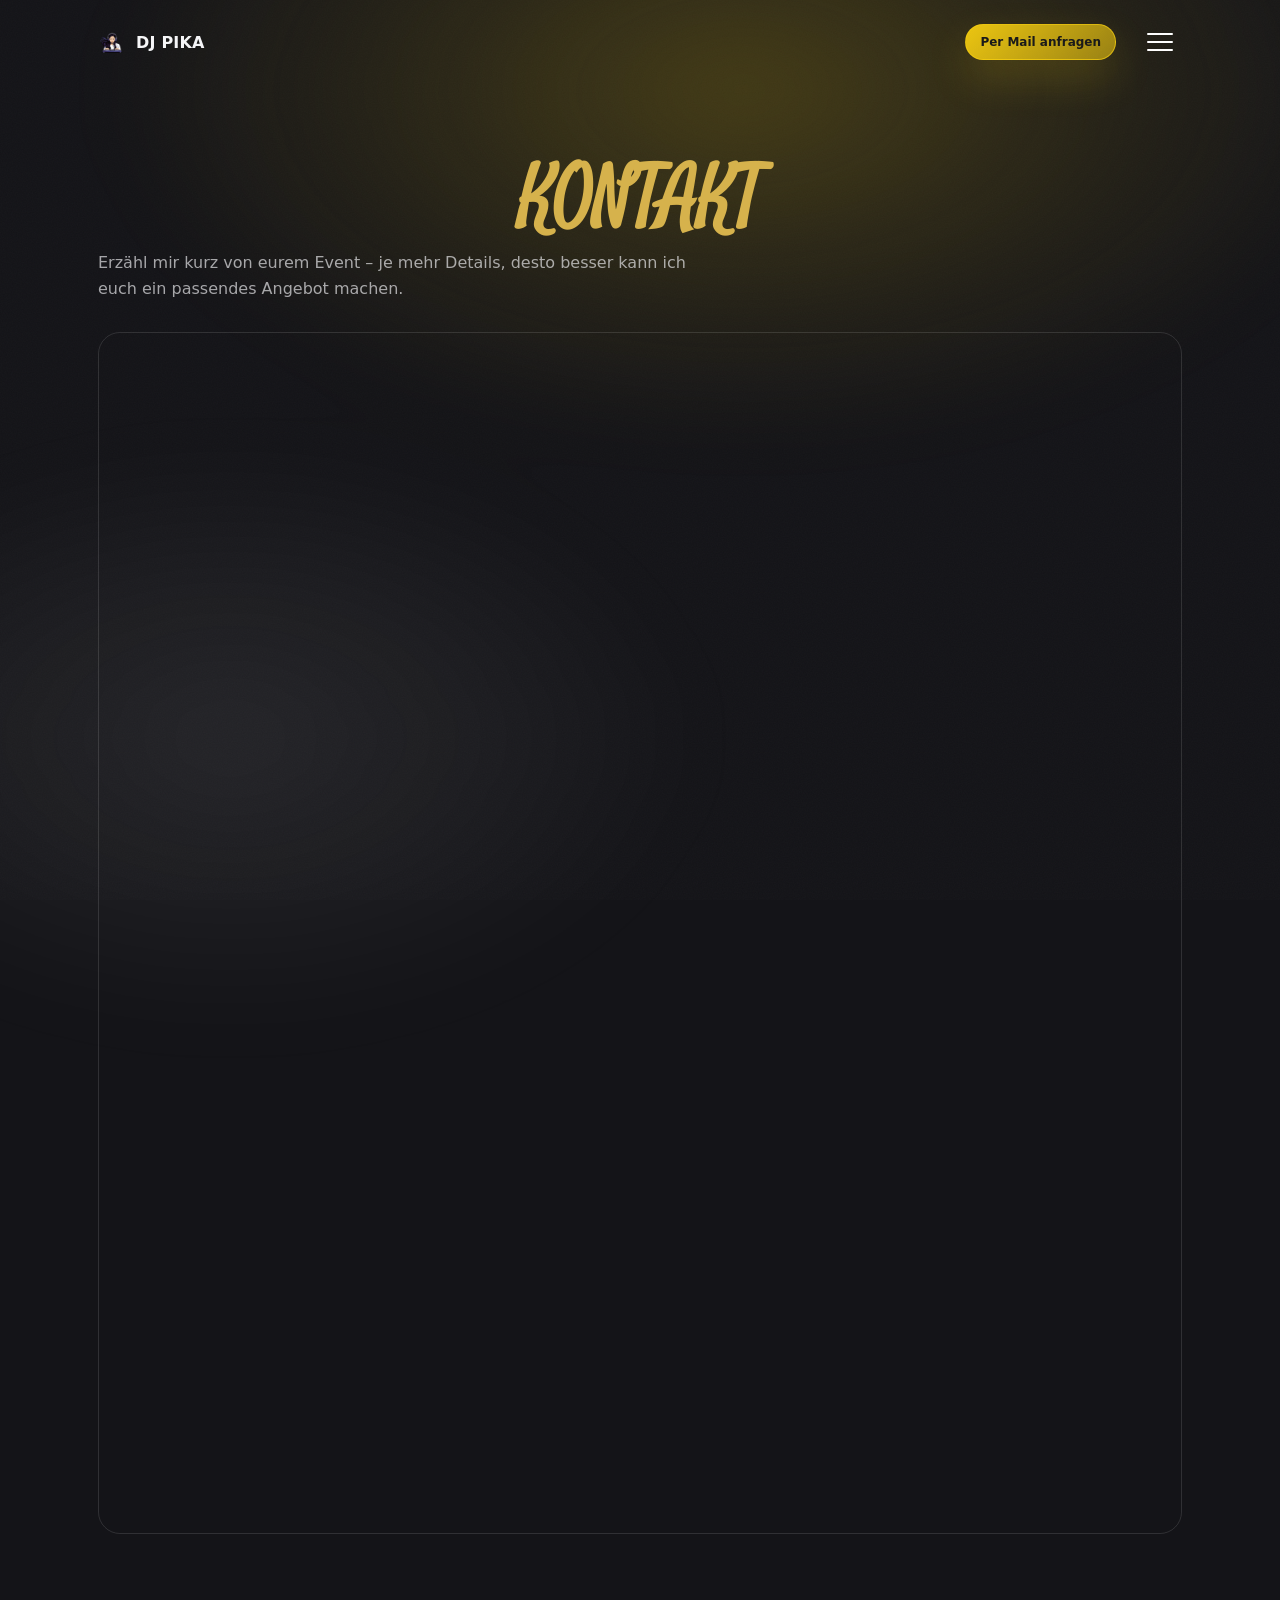
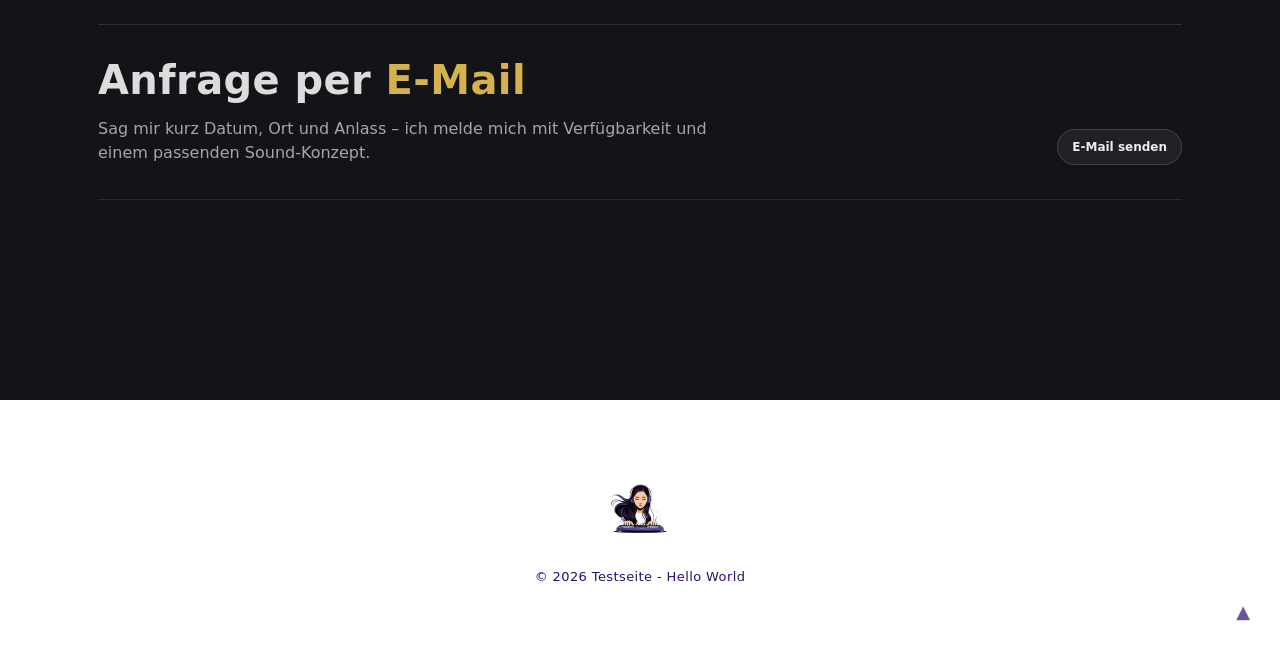
<file: contact.html>
<!doctype html>
<html lang="de">
<head>
  <meta charset="utf-8" />
  <meta name="viewport" content="width=device-width, initial-scale=1" />
  <title>Kontakt – DJ PIKA</title>
  <link rel="stylesheet" href="css/styles.css">
  <link href="https://fonts.googleapis.com/css2?family=Satisfy&display=swap" rel="stylesheet">
</head>

<body>
  <a id="top"></a>

  <div class="bg-glow" aria-hidden="true"></div>
  <div class="noise" aria-hidden="true"></div>

  <header class="site-header" id="siteHeader">
    <div class="wrap header-inner">
      <a class="brand" href="index.html" aria-label="Zur Startseite">
        <img class="logo" src="assets/Logo-Entwurf.png" alt="DJ Pika Logo">
        <span class="brand-text">DJ PIKA</span>
      </a>

      <div class="header-actions">
        <a class="btn primary header-cta" href="mailto:phuong.kuemmel@gmail.com?subject=Anfrage%20DJ%20PIKA">
          Per Mail anfragen
        </a>

        <button class="burger" id="burgerBtn" type="button"
          aria-label="Menü öffnen" aria-expanded="false" aria-controls="menuOverlay">
          <span class="burger-lines" aria-hidden="true"></span>
        </button>
      </div>
    </div>
  </header>

  <div class="menu-overlay" id="menuOverlay" aria-hidden="true">
    <div class="menu-panel" role="dialog" aria-modal="true" aria-label="Navigation">
      <button class="menu-close" id="menuClose" type="button" aria-label="Menü schließen">
        <span class="close-lines" aria-hidden="true"></span>
      </button>

      <nav class="menu-nav" aria-label="Hauptnavigation">
        
        <a class="menu-link" href="index.html#moments">Momente</a>
        <a class="menu-link" href="index.html#testimonials">Stimmen</a>
        <a class="menu-link" href="index.html#sound">Sound</a>
        <!-- <a class="menu-link" href="index.html#about">About</a> -->
        <a class="menu-link" href="index.html#upcoming">Als Nächstes</a>
        <a class="menu-link" href="contact.html" aria-current="page">Kontakt</a>
      </nav>

      <div class="menu-bottom">
        <a class="menu-instagram" href="https://instagram.com/deejay.pika" target="_blank" rel="noopener">
          INSTAGRAM: @DEEJAY.PIKA
        </a>
      </div>
    </div>
  </div>

  <main class="wrap" id="title">
    <section class="contact-section">
      <div class="section-title">
        <h1 class="section-title-clean">
          <span class="accent-color">Kontakt</span>
        </h1>
      </div>

      <p class="contact-intro">
        Erzähl mir kurz von eurem Event – je mehr Details, desto besser kann ich euch ein passendes Angebot machen.
      </p>

      <div class="form-embed">
        <iframe
          title="DJ Pika Anfrageformular"
          src="https://docs.google.com/forms/d/e/1FAIpQLSdWvFIrf3_kNiLLvGd7UW7pZogQMMHg0jFHjQHnA4Lvx73AIw/viewform?usp=publish-editor"
          width="100%"
          id="contactForm"
          frameborder="0"
          marginheight="0"
          marginwidth="0">
          Wird geladen…
        </iframe>
      </div>

      
    </section>

    <!-- CTA BLOCK -->
    <section class="cta-section" id="cta">
      <div class="cta-inner">
        <div class="cta-copy">
          <h2 class="cta-title">
            Anfrage per <span class="accent-color">E-Mail</span>
          </h2>
          <p class="cta-text">
            Sag mir kurz Datum, Ort und Anlass – ich melde mich mit Verfügbarkeit und einem passenden Sound-Konzept.
          </p> 
          
        </div>

        <div class="cta-actions">
          <a class="btn" href="mailto:phuong.kuemmel@gmail.com">E-Mail senden</a>
        </div>
      </div>
    </section>
  </main>

  <footer class="site-footer">
  <div class="footer-container">

    <div class="footer-logo-row">
      <img class="footer-logo" src="assets/Logo-Entwurf.png" alt="">
    </div>

    <div class="footer-text-row">
      <p class="footer-text">
        © <span id="y"></span> Testseite - Hello World
      </p>
    </div>

    <div class="footer-top-row">
      <a class="footer-top" href="#title" aria-label="Nach oben scrollen">
        ▲
      </a>
    </div>

  </div>
</footer>

<script>
  document.getElementById("y").textContent = new Date().getFullYear();
</script>


  <script src="js/menu.js"></script>
  <script src="js/siteHeader.js"></script>
  <script src="js/contactform.js"></script>
</body>
</html>
</file>
<file: css/styles.css>
:root{
  --bg:#141418;

  --text:#f5f5f7;
  --muted: rgba(245,245,247,0.65);

  --accent-purple:#7A5CFF;
  --accent-gold:#D6B24C;

  --card: rgba(255,255,255,0.05);
  --card2: rgba(255,255,255,0.04);
  --stroke: rgba(255,255,255,0.10);

  --shadow: 0 30px 80px rgba(0,0,0,.65);

  --radius: 22px;
  --radius-lg: 28px;
  --max: 1120px;
}

/* ---------- BASE ---------- */
*{ box-sizing:border-box; }
html,body{ height:100%; }

body{
  margin:0;
  font-family: "Roboto Condensed", ui-sans-serif, system-ui, -apple-system, "Helvetica Neue", Helvetica, Arial, sans-serif;
  background: var(--bg);
  color: var(--text);
  overflow-x:hidden;
}

/* Optional: Titles use Satisfy */
h1{
  font-family: "Satisfy", system-ui;
}

/* Optional: Titles use Cinzel */
h2,h3{
  font-family: "Cinzel", system-ui;
}

/* Accent text uses Satisfy (decorative) */
.accent{
  font-family: "Satisfy", system-ui;
  color: var(--accent-gold);
}

/* Background glow (purple+gold scheme) */
.bg-glow{
  position:fixed;
  inset:-30vh -30vw;
  z-index:-2;
  background:
    radial-gradient(45% 35% at 55% 25%, rgba(246,206,17,.22) 0%, rgba(246,206,17,.08) 40%, rgba(0,0,0,0) 70%),
    radial-gradient(40% 35% at 30% 70%, rgba(255,255,255,.08) 0%, rgba(0,0,0,0) 60%);
  filter: blur(40px);
  transform: translateZ(0);
  pointer-events:none;
}

.noise{
  position:fixed;
  inset:0;
  z-index:-1;
  opacity:.08;
  background-image:url("data:image/svg+xml,%3Csvg xmlns='http://www.w3.org/2000/svg' width='160' height='160'%3E%3Cfilter id='n'%3E%3CfeTurbulence type='fractalNoise' baseFrequency='.8' numOctaves='3' stitchTiles='stitch'/%3E%3C/filter%3E%3Crect width='160' height='160' filter='url(%23n)' opacity='.35'/%3E%3C/svg%3E");
  background-size:160px 160px;
  pointer-events:none;
}

a{ color:inherit; text-decoration:none; }

.wrap{
  max-width: var(--max);
  margin:0 auto;
  padding: 22px 18px 80px;
}

/* ---------- TOP NAV ---------- */
/* Header: am Anfang unsichtbar (kein Balken) */
.site-header{
  position: sticky;
  top: 0;
  z-index: 1000;
  width: 100%;

  background: transparent;          /* wichtig: kein Balken */
  border-bottom: none;              /* wichtig */
  backdrop-filter: none;
  -webkit-backdrop-filter: none;

  padding: 10px 0;                  /* etwas Luft oben */
}

/* Inhalt bleibt in der Wrap-Breite */
.header-inner{
  display:flex;
  justify-content:space-between;
  align-items:center;

  padding: 10px 18px;               /* inner padding */
  transition: padding .25s ease, background .25s ease, box-shadow .25s ease;

  background: transparent;          /* wichtig */
}

/* Erst beim Scrollen: Glass-Card statt Balken */
.site-header.is-compact .header-inner{
  padding: 10px 18px;

  background:rgba(255,255,255,0.05);
  backdrop-filter: blur(12px);
  -webkit-backdrop-filter: blur(12px);

  border: 1px solid rgba(255,255,255,0.10);
  border-radius: 999px;             /* pill header (clean) */
  box-shadow: 0 18px 50px rgba(0,0,0,0.35);
}

/* Optional: Logo/Buttons in compact etwas kleiner */
.site-header.is-compact .logo{ height: 22px; }
.site-header.is-compact .btn{ padding: 8px 12px; }

.brand{
  display:flex;
  align-items:center;
  gap:10px;
  font-weight:700;
  letter-spacing:.2px;
  text-decoration:none;
  color:inherit;
}

.logo{
  height:28px;
  width:auto;
  display:block;
}

.nav{
  display:flex;
  align-items:center;
  gap:18px;
}

.nav-link{
  font-size:14px;
  font-weight:500;
  color: var(--text);
  text-decoration:none;
  opacity:0.92;
  transition: opacity .2s ease;
}

.nav-link:hover{
  opacity:0.6;
}


/* .pill{
  font-size:14px;
  font-weight:500;
  padding:0;
  border:none;
  background:none;
  border-radius:0;
  color:var(--text);
  text-decoration:none;
  transition:opacity .2s ease;
}

.pill:hover{
  opacity:0.6;
} */

.btn{
  padding:10px 14px;
  border-radius:999px;
  border:1px solid rgba(255,255,255,.14);
  background: rgba(255,255,255,.06);
  font-weight:600;
  font-size:12px;
  color: rgba(255,255,255,.92);
}

/* Primary button = gold */
.btn.primary{
  border-color: rgba(246,206,17,.70);
  background: linear-gradient(135deg, rgba(246,206,17,.95), rgba(246,206,17,.55));
  box-shadow: 0 18px 40px rgba(246,206,17,.18);
  color: #1A1A1A;
}
.btn.primary:hover{
  box-shadow: 0 22px 55px rgba(246,206,17,.24);
}

/* ---------- HERO ---------- */
.hero{
  position:relative;
  border-radius: var(--radius-lg);
  border: 1px solid rgba(255,255,255,.10);
  background: linear-gradient(180deg, rgba(255,255,255,.07), rgba(255,255,255,.03));
  box-shadow: var(--shadow);
  overflow:hidden;
  scroll-margin-top: 120px;  /* ggf. anpassen */
}

.hero::before{
  content:"";
  position:absolute;
  inset:-2px;
  background:
    radial-gradient(60% 60% at 65% 25%, rgba(246,206,17,.30), rgba(0,0,0,0) 60%),
    radial-gradient(55% 55% at 30% 80%, rgba(246,206,17,.12), rgba(0,0,0,0) 60%);
  opacity:.95;
  filter: blur(12px);
  z-index:0;
}

.hero-inner{
  position:relative;
  z-index:1;
  display:grid;
  grid-template-columns: 1.25fr .95fr;
  gap: 22px;
  padding: 26px;
  align-items:stretch;
  min-height: 420px;
}

.hero-left{
  display:flex;
  flex-direction:column;
  justify-content:space-between;
  gap:18px;
  padding: 6px 4px 4px;
}

.kicker{
  display:flex;
  align-items:center;
  justify-content:space-between;
  gap:16px;
  color: rgba(255,255,255,.75);
  font-size:12px;
}

.year{ color: rgba(255,255,255,.55); }

h1{
  margin:0;
  font-size: clamp(40px, 6vw, 72px);
  line-height: .95;
  letter-spacing: -1.2px;
}

/* If you want the “Agency” part in gold but still Kagitingan, keep accent class for color only:
   Option A (as-is): <span class="accent">Agency</span> will switch to Satisfy.
   Option B: use class "accent-color" instead in HTML and keep Kagitingan.
*/
.accent-color{ color: var(--accent-gold); }

.sub{
  margin: 6px 0 0;
  color: var(--muted);
  max-width: 46ch;
  font-size: 13px;
  letter-spacing:.2px;
}

.stats{
  display:flex;
  gap:12px;
  flex-wrap:wrap;
  margin-top: 10px;
}

.stat{
  min-width: 160px;
  flex:1;
  padding: 14px 14px;
  border-radius: 16px;
  border: 1px solid rgba(255,255,255,.12);
  background: rgba(0,0,0,.30);
  backdrop-filter: blur(8px);
}

.stat .num{
  font-size: 28px;
  font-weight: 800;
  letter-spacing:-.5px;
  text-transform: uppercase;
}

.stat .lbl{
  color: var(--muted);
  font-size: 12px;
  margin-top: 6px;
  text-transform: lowercase;
}

.hero-right{
  display:flex;
  flex-direction:column;
  gap:12px;
  justify-content:space-between;
}

.cta-card{
  border-radius: 22px;
  border: 1px solid rgba(255,255,255,.14);
  background: rgba(255,255,255,.06);
  padding: 16px;
  display:flex;
  gap:14px;
  align-items:center;
  backdrop-filter: blur(10px);
}

.thumb{
  width:84px; height:84px;
  border-radius: 18px;
  border: 1px solid rgba(255,255,255,.14);
  background:
    radial-gradient(60% 60% at 65% 25%, rgba(246,206,17,.55), rgba(246,206,17,.10) 55%, rgba(0,0,0,0) 70%),
    linear-gradient(135deg, rgba(255,255,255,.08), rgba(0,0,0,.2));
  box-shadow: 0 18px 40px rgba(0,0,0,.45);
  position:relative;
  overflow:hidden;
}

.thumb::after{
  content:"";
  position:absolute;
  inset:-20px;
  background: radial-gradient(circle at 40% 60%, rgba(255,255,255,.14), rgba(0,0,0,0) 55%);
  transform: rotate(12deg);
}

.cta-copy{
  flex:1;
  display:flex;
  flex-direction:column;
  gap:6px;
}

.cta-title{
  font-weight:800;
  letter-spacing:.2px;
  text-transform: none;
  font-size: 12px;
  color: rgba(255,255,255,.85);
}

.cta-desc{
  font-size: 12px;
  color: var(--muted);
  line-height:1.35;
  margin:0;
}

.cta-actions{
  display:flex;
  gap:10px;
  align-items:center;
  justify-content:flex-end;
  
}

.hero-image{
  flex:1;
  aspect-ratio: 4 / 5;
  border-radius: 22px;
  border: 1px solid rgba(255,255,255,.12);
  background:
    linear-gradient(180deg, rgba(0,0,0,.25), rgba(0,0,0,.55)),
    url("../assets/portrait_pika2025.png");
  background-size: cover;
  background-position: center;
  box-shadow: 0 28px 80px rgba(0,0,0,.55);
}

/* ---------- SECTIONS ---------- */
section{ margin-top: 26px; }

.section-title{
  text-align:center;
  text-transform: uppercase;
  letter-spacing: .8px;
  margin: 26px 0 14px;
  font-size: 18px;
  color: rgba(255,255,255,.92);
}

/* Services row (4 cards) */
.services{
  display:grid;
  grid-template-columns: repeat(4, 1fr);
  gap: 14px;
}

.svc{
  border-radius: 18px;
  border: 1px solid rgba(255,255,255,.12);
  background: rgba(0,0,0,.30);
  backdrop-filter: blur(10px);
  padding: 16px;
  min-height: 140px;
  position:relative;
  overflow:hidden;
}

.svc::before{
  content:"";
  position:absolute;
  inset:-40px -40px auto auto;
  width:180px;height:180px;
  background: radial-gradient(circle, rgba(246,206,17,.18), rgba(0,0,0,0) 60%);
  transform: translate(20px,-20px);
}

.svc .idx{
  font-weight:900;
  color: var(--accent-gold);
  letter-spacing:-.5px;
  font-size: 18px;
  font-family: "Roboto Condensed", sans-serif;
}

.svc h3{
  margin: 10px 0 6px;
  font-size: 13px;
  letter-spacing:.6px;
  text-transform: uppercase;
}

.svc p{
  margin:0;
  color: var(--muted);
  font-size: 12px;
  line-height: 1.35;
}

/* ---------- WHO WE SERVE ---------- */
.serve{
  margin-top: 18px;
  display:grid;
  grid-template-columns: 1fr 1fr;
  gap: 18px;
  align-items:center;
}

.stack{
  position:relative;
  height: 240px;
  border-radius: var(--radius);
  border: 1px solid rgba(255,255,255,.12);
  background: rgba(0,0,0,.28);
  overflow:hidden;
}

.photo{
  position:absolute;
  width: 160px;
  height: 200px;
  border-radius: 18px;
  border: 1px solid rgba(255,255,255,.14);
  background:
    linear-gradient(180deg, rgba(0,0,0,.15), rgba(0,0,0,.55)),
    radial-gradient(60% 60% at 65% 25%, rgba(246,206,17,.30), rgba(0,0,0,0) 65%);
  box-shadow: 0 24px 60px rgba(0,0,0,.6);
  left: 30px;
  top: 22px;
  transform: rotate(-6deg);
}

.photo:nth-child(2){
  left: 70px;
  top: 16px;
  transform: rotate(2deg);
  opacity:.92;
}

.photo:nth-child(3){
  left: 110px;
  top: 10px;
  transform: rotate(8deg);
  opacity:.86;
}

.serve-copy{
  border-radius: var(--radius);
  border: 1px solid rgba(255,255,255,.12);
  background: rgba(0,0,0,.28);
  padding: 18px;
}

.smallcap{
  color: var(--accent-gold);
  text-transform: uppercase;
  font-size: 12px;
  letter-spacing: .8px;
  font-weight: 800;
  font-family: "Roboto Condensed", sans-serif;
}

.serve-copy h2{
  margin: 10px 0 8px;
  text-transform: uppercase;
  letter-spacing: -0.6px;
  line-height: 1.05;
  font-size: 30px;
}

.serve-copy ul{
  margin: 12px 0 0;
  padding-left: 18px;
  color: rgba(255,255,255,.80);
}

.serve-copy li{
  margin: 8px 0;
  text-transform: uppercase;
  letter-spacing: .4px;
  font-weight: 700;
  font-family: "Roboto Condensed", sans-serif;
}

.serve-copy li .accent{
  color: var(--accent-gold);
  font-weight:900;
}

/* ---------- FOOTER ---------- */
footer{
  margin-top: 26px;
  display:flex;
  align-items:center;
  justify-content:space-between;
  gap:12px;
  color: var(--muted);
  font-size: 12px;
  padding-top: 12px;
  border-top: 1px solid rgba(255,255,255,.10);
}

/* ---------- RESPONSIVE ---------- */
@media (max-width: 980px){
  .hero-inner{ grid-template-columns: 1fr; min-height: unset; }
  .hero-image{ min-height: 260px; }
  .services{ grid-template-columns: repeat(2, 1fr); }
  .serve{ grid-template-columns: 1fr; }
}

@media (max-width: 520px){
  nav{ gap:8px; }
  .services{ grid-template-columns: 1fr; }
  .stat{ min-width: 140px; }
}

/* ----------- GALLERY -------- */
.moments-section{
  margin-top:80px;
  scroll-margin-top: 100px;
}

.moments-grid{
  display:grid;
  grid-template-columns: repeat(3, 1fr);
  gap:24px;
  margin-top:30px;
}

.moment-card{
  cursor:pointer;
}

.moment-media{
  position:relative;
  border-radius:18px;
  overflow:hidden;
  height:380px;
  background:#000;
}

.moment-media img,
.moment-media video{
  position:absolute;
  width:100%;
  height:100%;
  object-fit:cover;
  transition:opacity .4s ease, transform .6s ease;
  pointer-events:none; /* ✅ verhindert Hover-Flackern */
}


.moment-media video{
  opacity:0;
}

.moment-card:hover video{
  opacity:1;
}

.moment-card:hover img{
  opacity:0;
}

.moment-card:hover video{
  transform:scale(1.03);
}

.moment-title{
  margin-top:14px;
  font-weight:600;
  font-size:16px;
  letter-spacing:.4px;
}

/* ----------- TESTIMONIALS -------- */

.testimonials-section{
  margin-top:120px;
  padding:80px 0;
}

.testimonial-wrapper{
  max-width:900px;
  margin:0 auto;
  text-align:center;
}

.testimonial-slider{
  position:relative;
  overflow:hidden;
  margin-top:60px;
}

.testimonial-track{
  display:flex;
  transition:transform .6s ease;
  will-change: transform;
}

.testimonial-slide{
  flex: 0 0 100%;     /* ✅ genau 1 Slide pro View */
  min-width: 100%;    /* ✅ wichtig */
  text-align:center;
  padding:40px 20px 60px;
}


.quote-mark{
  font-size:90px;
  line-height:1;
  color:var(--accent-purple);
  margin-bottom:20px;
  font-weight:700;
}

.testimonial-slide blockquote{
  font-size: clamp(28px, 4vw, 48px);
  font-weight:700;
  letter-spacing:.5px;
  margin:0;
  text-transform:uppercase;
}

.quote-line{
  width:120px;
  height:4px;
  background:var(--accent-purple);
  margin:40px auto 30px;
}

.testimonial-author{
  font-size:16px;
  font-weight:600;
  letter-spacing:.3px;
}

.testimonial-author span{
  display:block;
  margin-top:6px;
  font-size:13px;
  color:var(--muted);
  font-weight:400;
}

.testimonial-dots{
  display:flex;
  justify-content:center;
  gap:10px;
  margin-top:40px;
}

.testimonial-dots button{
  width:8px;
  height:8px;
  border-radius:999px;
  border:1px solid rgba(255,255,255,.4);
  background:transparent;
  cursor:pointer;
}

.testimonial-dots button.active{
  background:var(--accent-purple);
  border-color:var(--accent-purple);
}

/* Typo animation */

.testimonial-slide blockquote,
.testimonial-slide .testimonial-author{
  opacity: 0;
  transform: translateY(6px);
  transition: opacity .45s ease, transform .45s ease;
}

.testimonial-slide.is-active blockquote,
.testimonial-slide.is-active .testimonial-author{
  opacity: 1;
  transform: translateY(0);
}

/* optional: author leicht verzögert */
.testimonial-slide .testimonial-author{
  transition-delay: .08s;
}
.testimonial-slide.is-active .testimonial-author{
  transition-delay: .08s;
}


/* ===== Upcoming Events (clean list, 3 columns, thin dividers) ===== */

.upcoming-section{
  margin-top: 110px;
  scroll-margin-top: 100px;
}

.upcoming-table{
  max-width: 100%;              /* ✅ statt 900px */
  margin: 26px 0 0;             /* ✅ kein auto zentrieren nötig */
  border-top: 1px solid rgba(255,255,255,0.12);
}

.upcoming-row{
  display: grid;
  grid-template-columns: 180px 1fr 220px;
  gap: 14px;
  padding: 14px 0;
  border-bottom: 1px solid rgba(255,255,255,0.10);
}


.upcoming-date{
  color: rgba(255,255,255,0.86);
  letter-spacing: .2px;
  white-space: nowrap;
}

.upcoming-title{
  font-weight: 600;
  letter-spacing: .2px;
}

.upcoming-loc{
  color: var(--muted);
  text-align: right;
  white-space: nowrap;
}

/* Mobile: stack nicely */
@media (max-width: 700px){
  .upcoming-row{
    grid-template-columns: 1fr;
    gap: 6px;
    padding: 14px 0;
  }
  .upcoming-loc{ text-align:left; }
}

/* ===== Burger Navigation (Lando-Style: minimal, clean) ===== */

/* Burger button */
.burger{
  width:44px;
  height:44px;
  display:grid;
  place-items:center;
  border:0;
  background:transparent;
  cursor:pointer;
  padding:0;
}

.burger-lines{
  position:relative;
  width:26px;
  height:2px;
  background:#fff;                 /* weiß */
  border-radius:999px;
  transition: background .2s ease, transform .25s ease;
}

.burger-lines::before,
.burger-lines::after{
  content:"";
  position:absolute;
  left:0;
  width:26px;
  height:2px;
  background:#fff;                 /* weiß */
  border-radius:999px;
  transition: background .2s ease, transform .25s ease, top .25s ease, bottom .25s ease;
}

.burger-lines::before{ top:-8px; }
.burger-lines::after{ bottom:-8px; }

/* Hover -> gelb */
.burger:hover .burger-lines,
.burger:hover .burger-lines::before,
.burger:hover .burger-lines::after{
  background: var(--accent-gold);
}

/* Optional: active state (X) when open */
.burger.is-open .burger-lines{
  background: transparent;
}
.burger.is-open .burger-lines::before{
  top:0;
  transform: rotate(45deg);
}
.burger.is-open .burger-lines::after{
  bottom:0;
  transform: rotate(-45deg);
}

/* Overlay */
.menu-overlay{
  position:fixed;
  inset:0;
  z-index: 2000;
  display:none;
}

.menu-overlay.is-open{ display:block; }

.menu-overlay::before{
  content:"";
  position:absolute;
  inset:0;
  background: rgba(0,0,0,.55);
  backdrop-filter: blur(6px);
  -webkit-backdrop-filter: blur(6px);
}

/* Panel (clean, centered/right-ish) */
.menu-panel{
  position:relative;
  height:100%;
  max-width: 520px;
  margin-left:auto;

  background: #141418;
  border-left: 1px solid rgba(255,255,255,0.10);
  box-shadow: -30px 0 90px rgba(0,0,0,0.55);

  display:flex;
  flex-direction:column;
  padding: 22px 22px 18px;
}


/* Links */
.menu-nav{
  margin-top: 26px;
  display:flex;
  flex-direction:column;
  gap: 18px;
  padding: 14px 2px 0;
}

.menu-link{
  font-size: 34px;                 /* groß & clean */
  line-height: 1.1;
  letter-spacing: .6px;
  text-transform: uppercase;
  text-decoration:none;
  color: rgba(255,255,255,0.92);
  transition: color .2s ease, transform .2s ease, opacity .2s ease;
}

.menu-link:hover{
  color: var(--accent-gold);
  transform: translateX(2px);
}

/* Bottom IG */
.menu-bottom{
  margin-top:auto;
  padding-top: 18px;
  border-top: 1px solid rgba(255,255,255,0.10);
}

.menu-instagram{
  display:inline-block;
  font-size: 13px;
  letter-spacing: .8px;
  text-transform: uppercase;
  color: rgba(255,255,255,0.70);
  text-decoration:none;
  transition: color .2s ease;
}

.menu-instagram:hover{
  color: var(--accent-gold);
}

body.menu-open{ overflow: hidden; }


/* Mobile tweaks */
@media (max-width: 520px){
  .menu-link{ font-size: 28px; }
  .menu-panel{ max-width: 100%; }
}

.header-actions{
  display:flex;
  align-items:center;
  gap:18px;
}

.header-cta{
  white-space:nowrap;
  margin-right:4px; /* leicht näher */
}

.menu-close{
  align-self:flex-end;
  width:44px;
  height:44px;
  display:grid;
  place-items:center;
  border:0;
  background:transparent;
  cursor:pointer;
  transition: transform .2s ease;
}

.menu-close:hover{
  transform: rotate(90deg);
}

.close-lines{
  position:relative;
  width:24px;
  height:2px;
  background:transparent;
}

.close-lines::before,
.close-lines::after{
  content:"";
  position:absolute;
  left:0;
  width:24px;
  height:2px;
  background:#fff;
  transition: background .2s ease;
}

.close-lines::before{ transform: rotate(45deg); }
.close-lines::after{ transform: rotate(-45deg); }

.menu-close:hover .close-lines::before,
.menu-close:hover .close-lines::after{
  background: var(--accent-gold);
}



/* ===== Sound (clean split, thin lines) ===== */

.sound-section{
  margin-top: 110px;
}

/* Wrapper für beide Elemente */
.sound-setlist,
.audio-player{
  width: min(720px, 100%);
  margin-inline: auto;   /* ← garantiert zentriert */
}

/* Abstand zwischen Bild & Player */
.audio-player{
  margin-top: 22px;
}

/* Bild */
.sound-setlist img{
  width: 100%;
  display: block;

  border-radius: 18px;
  border: 1px solid rgba(255,255,255,.10);

  box-shadow: 0 18px 60px rgba(0,0,0,.35);
}

/* Player Box */
.sound-meta{
  width:100%;

  padding:18px;

  border-radius:18px;
  border:1px solid rgba(255,255,255,.10);

  background: rgba(255,255,255,.04);

  backdrop-filter: blur(10px);
  -webkit-backdrop-filter: blur(10px);
}

/* Audio */
.sound-meta audio{
  width:100%;
  display:block;
}

/* == Soundcloud Teil == */

.sound-row{
  margin-top: 26px;
  display: grid;
  grid-template-columns: 0.6fr 2.4fr; /* ✅ links deutlich schmaler */
  gap: 22px;
  align-items: stretch;
}


/* LEFT: profile row (no box) */
.sound-profile{
  padding: 14px 6px;
  border-top: 1px solid rgba(255,255,255,0.12);
  border-bottom: 1px solid rgba(255,255,255,0.10);
}

.sound-profile:hover .sound-name{ color: var(--accent-gold); }
.sound-profile:hover .sound-arrow{ color: var(--accent-gold); transform: translateX(2px); }

.sound-avatar{
  width:56px;
  height:56px;
  border-radius: 14px;
  border: 1px solid rgba(255,255,255,0.14);
  background: rgba(255,255,255,0.06);

  object-fit: contain;      /* ✅ nicht mehr abschneiden */
  padding: 6px;             /* ✅ “Rahmen” innen */
  box-sizing: border-box;
}

.sound-meta{ display:flex; flex-direction:column; gap:4px; }

.sound-label{
  font-size: 12px;
  letter-spacing: .8px;
  text-transform: uppercase;
  color: rgba(255,255,255,0.70);
}

.sound-name{
  font-weight: 800;
  letter-spacing: .2px;
  text-transform: uppercase;
  transition: color .2s ease;
}

.sound-hint{
  color: var(--muted);
  font-size: 13px;
}

.sound-arrow{
  margin-left:auto;
  color: rgba(255,255,255,0.75);
  transition: color .2s ease, transform .2s ease;
}

/* RIGHT: player area (clean, no heavy box) */
.sound-player{
  padding: 14px 0 0;
  border-top: 1px solid rgba(255,255,255,0.12);
}

.sound-embed{
  flex:1; /* nimmt restliche Höhe ein */
}


.sound-embed iframe{
  display:block;
  width:100%;
  border:0;
}

.sound-smalllink{
  display:inline-block;
  margin-top: 10px;
  font-size: 12px;
  letter-spacing: .6px;
  text-transform: uppercase;
  color: rgba(255,255,255,0.70);
  text-decoration:none;
  transition: color .2s ease;
}

.sound-smalllink:hover{ color: var(--accent-gold); }

/* Responsive */
@media (max-width: 980px){
  .sound-row{ grid-template-columns: 1fr; }
  .sound-player{ border-top: 1px solid rgba(255,255,255,0.12); }
}


/* ===== CTA Block (after testimonials) ===== */
.cta-section{
  margin-top: 90px;
  scroll-margin-top: 100px;
}

.cta-inner{
  border-top: 1px solid rgba(255,255,255,0.12);
  border-bottom: 1px solid rgba(255,255,255,0.10);
  padding: 34px 0;

  display:flex;
  align-items:flex-end;
  justify-content:space-between;
  gap: 22px;
}

.cta-title{
  margin:0;
  font-size: clamp(26px, 3.2vw, 40px);
  line-height:1.05;
  letter-spacing: .4px;
}

.cta-text{
  margin: 10px 0 0;
  color: var(--muted);
  max-width: 62ch;
  line-height: 1.5;
}

.cta-actions{
  display:flex;
  gap: 10px;
  align-items:center;
  white-space: nowrap;
}

@media (max-width: 900px){
  .cta-inner{
    flex-direction: column;
    align-items: flex-start;
  }
}


/* ===== Contact Page ===== */

.contact-section{
  margin-top: 60px;
}

.contact-intro{
  margin-top: 16px;
  color: var(--muted);
  max-width: 60ch;
  line-height: 1.6;
}

.form-embed{
  margin-top: 30px;
  border-radius: 22px;
  overflow: hidden;
  border: 1px solid rgba(255,255,255,.12);
  background: transparent;
}

.form-embed iframe{
  display:block;
  width:100%;
  border:0;
  min-height: 1200px; /* Startwert */
}

.contact-alt{
  margin-top: 30px;
}


/* ===== Footer ===== */

/* ============================= */
/* FULL WIDTH WHITE FOOTER      */
/* ============================= */

.site-footer{
  margin-top: 120px;
  background: #ffffff;
  width: 100%;
  padding: 70px 0 50px;
}

/* Container für max-width Layout */
.footer-container{
  max-width: var(--max);
  margin: 0 auto;
  padding: 0 18px;
}

/* --- Logo --- */

.footer-logo-row{
  display:flex;
  justify-content:center;
  margin-bottom: 28px;
}

.footer-logo{
  height: 70px;        /* groß & präsent */
  width: auto;
  display:block;
}

/* --- Text --- */

.footer-text-row{
  display:flex;
  justify-content:center;
  margin-bottom: 28px;
}

.footer-text{
  margin: 0;
  font-size: 13px;
  letter-spacing: .4px;
  color: #2D0C6D;
  text-align:center;
}

/* --- Top Button --- */

.site-footer{
  margin-top: 120px;
  background: #ffffff;
  width: 100%;
  padding: 70px 0 50px;
  position: relative;   /* wichtig für absolute Positionierung */
}

/* Dreieck unabhängig vom Container */
.footer-top{
  position: absolute;
  right: 30px;        /* Abstand vom Browserrand */
  bottom: 40px;       /* vertikal feinjustieren */

  font-size: 18px;
  color: #2D0C6D;
  text-decoration: none;
  transition: transform .2s ease, color .2s ease;
}

.footer-top:hover{
  transform: translateY(-4px);
  color: var(--accent-purple);
}


.footer-top{
  font-size: 18px;
  color: #2D0C6D;
  text-decoration:none;
  transition: transform .2s ease, color .2s ease;
  opacity: 0.7;
}

.footer-top:hover{
  transform: translateY(-3px);
  color: var(--accent-purple);
  opacity: 1;
}


/* Smooth scroll */
html{ scroll-behavior: smooth; }
</file>
